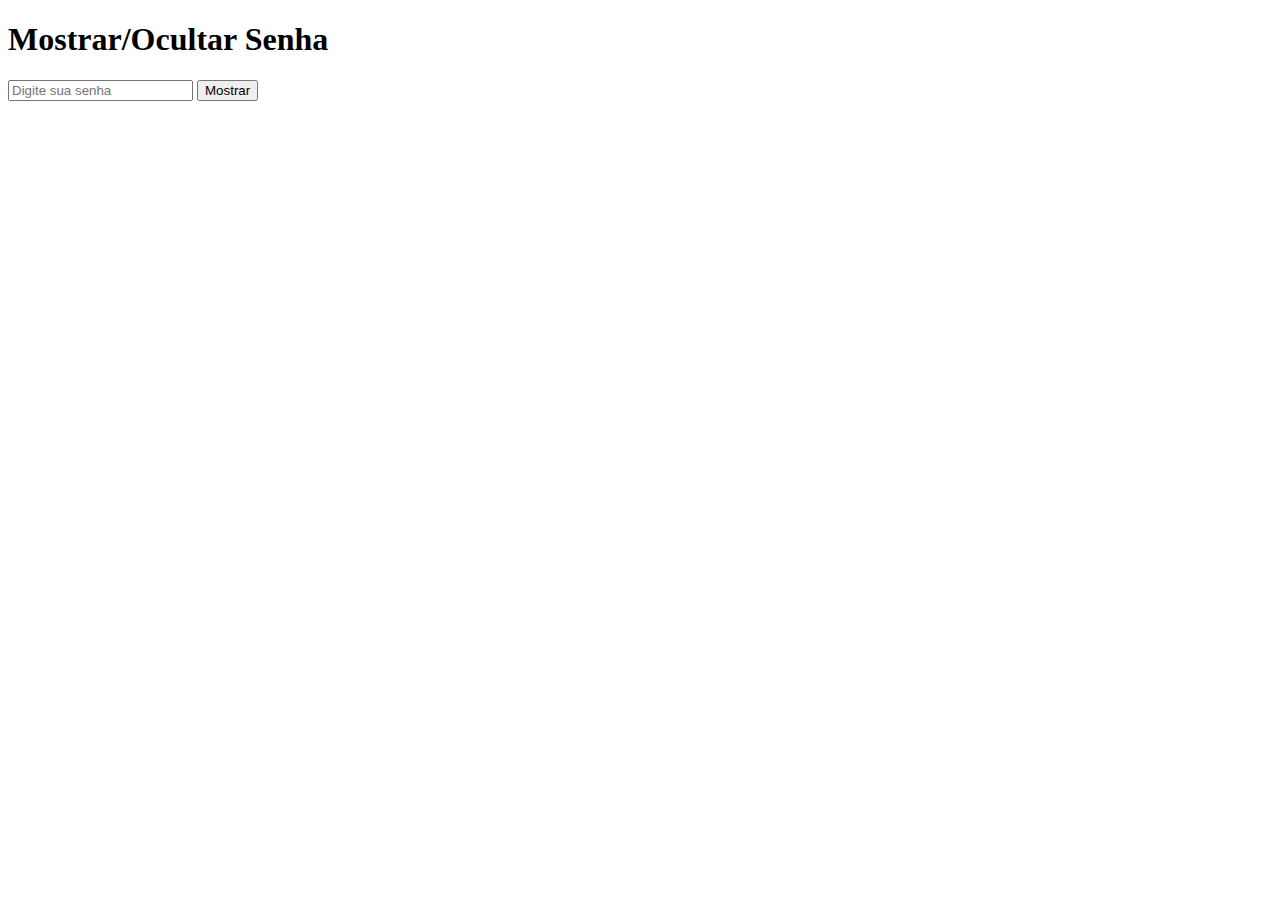
<file: questao3.html>
<!DOCTYPE html>
<html lang="en">
<head>
    <meta charset="UTF-8">
    <title>Mostrar/Ocultar Senha</title>
    <script>
        function togglePassword() {
            let passwordField = document.getElementById("password");
            let toggleButton = document.getElementById("toggleButton");
            if (passwordField.type === "password") {
                passwordField.type = "text";
                toggleButton.innerText = "Ocultar";
            } else {
                passwordField.type = "password";
                toggleButton.innerText = "Mostrar";
            }
        }
    </script>
</head>
<body>
    <h1>Mostrar/Ocultar Senha</h1>
    <input type="password" id="password" placeholder="Digite sua senha">
    <button id="toggleButton" onclick="togglePassword()">Mostrar</button>
</body>
</html>
</file>
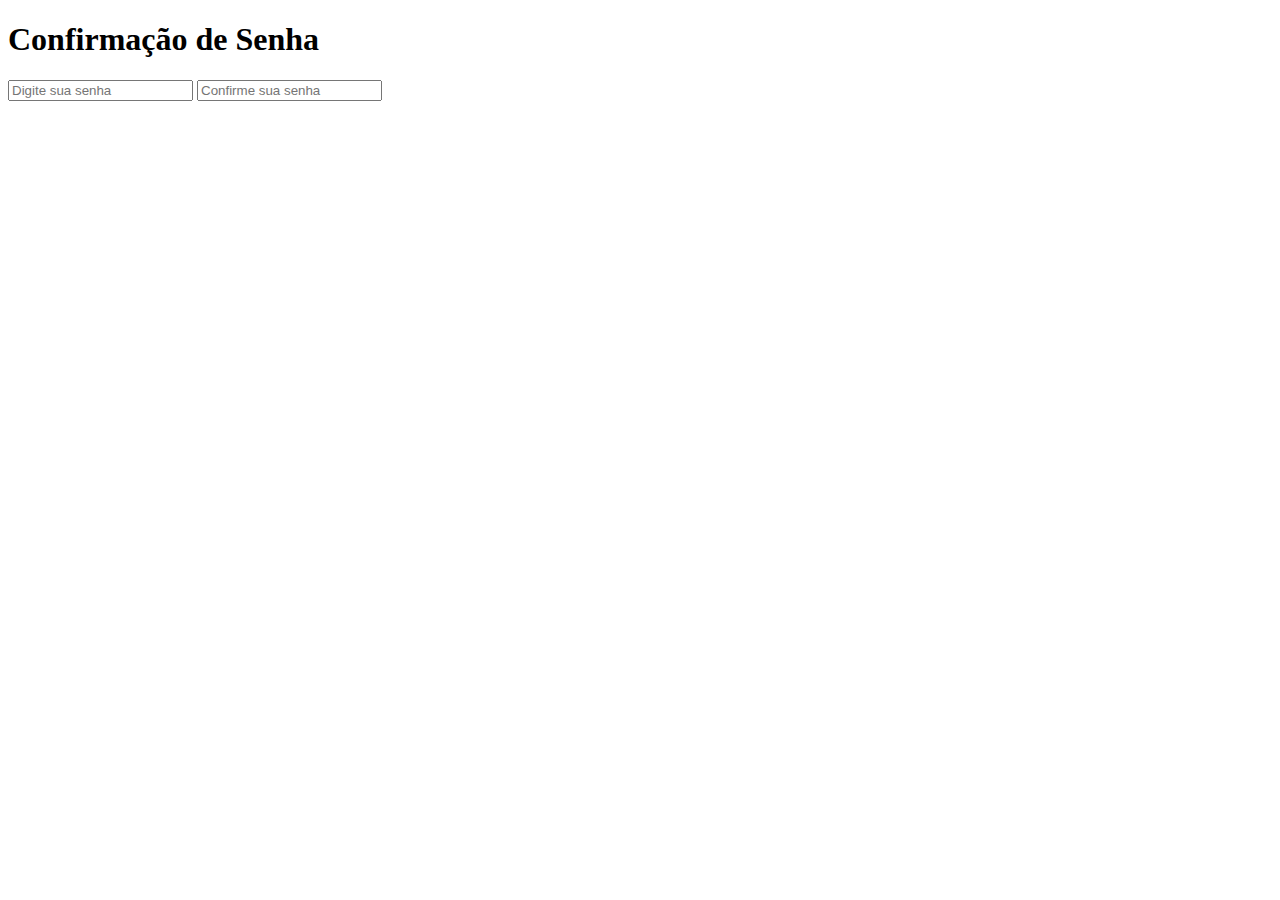
<file: questao4.html>
<!DOCTYPE html>
<html lang="en">
<head>
    <meta charset="UTF-8">
    <title>Confirmação de Senha</title>
    <script>
        function checkPasswordMatch() {
            let password = document.getElementById("password").value;
            let confirmPassword = document.getElementById("confirmPassword").value;
            let message = document.getElementById("message");
            
            if (password === confirmPassword) {
                message.style.color = "green";
                message.innerText = "As senhas são iguais";
            } else {
                message.style.color = "red";
                message.innerText = "As senhas não são iguais";
            }
        }
    </script>
</head>
<body>
    <h1>Confirmação de Senha</h1>
    <input type="password" id="password" placeholder="Digite sua senha" onkeyup="checkPasswordMatch()">
    <input type="password" id="confirmPassword" placeholder="Confirme sua senha" onkeyup="checkPasswordMatch()">
    <p id="message"></p>
</body>
</html>
</file>
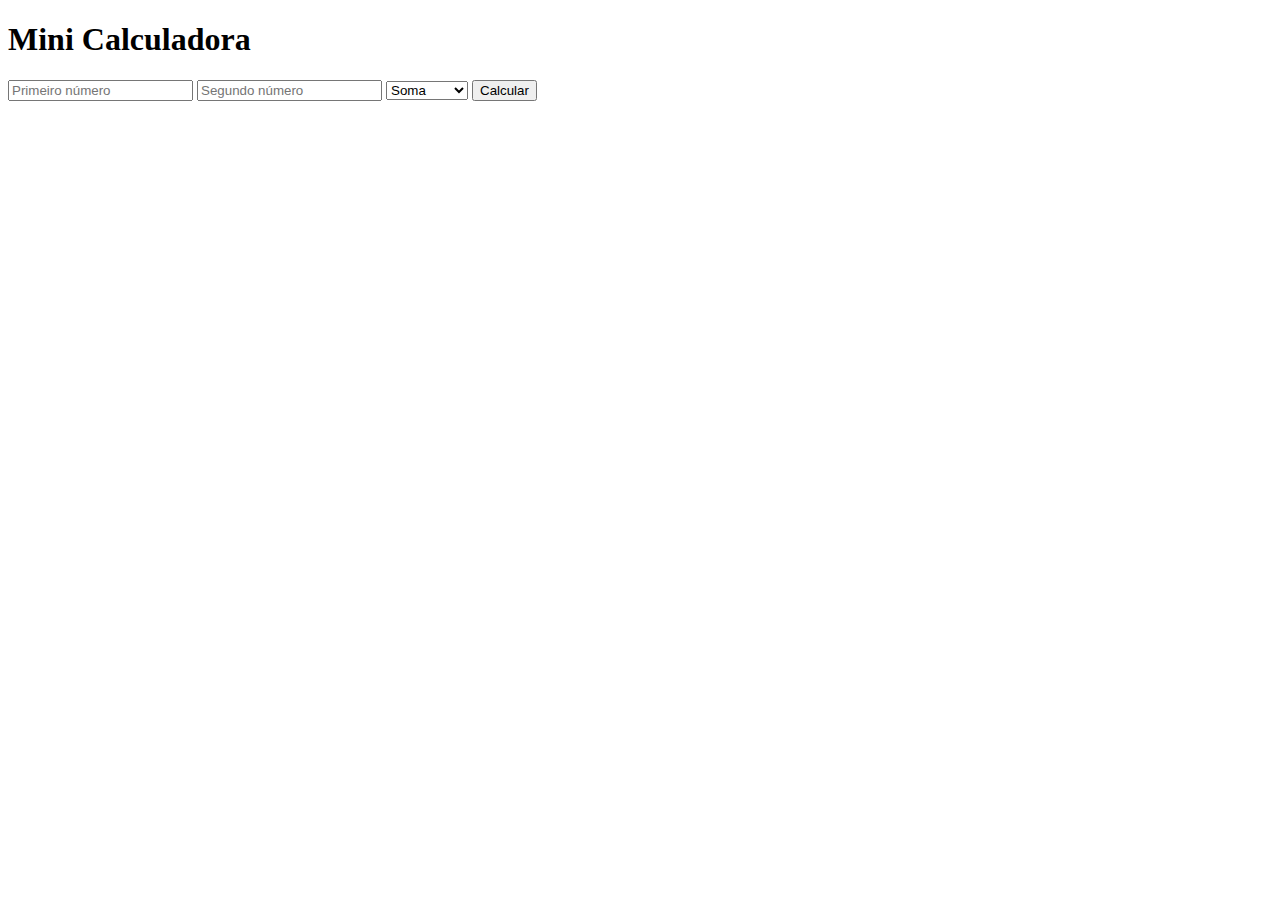
<file: questao5.html>
<!DOCTYPE html>
<html lang="en">
<head>
    <meta charset="UTF-8">
    <title>Mini Calculadora</title>
    <script>
        function calculate() {
            let num1 = parseFloat(document.getElementById("num1").value);
            let num2 = parseFloat(document.getElementById("num2").value);
            let operation = document.getElementById("operation").value;
            let result;

            try {
                if (isNaN(num1) || isNaN(num2)) {
                    throw "Por favor, insira números válidos.";
                }
                
                switch (operation) {
                    case "add":
                        result = num1 + num2;
                        break;
                    case "subtract":
                        result = num1 - num2;
                        break;
                    case "multiply":
                        result = num1 * num2;
                        break;
                    case "divide":
                        if (num2 === 0) throw "Divisão por zero não é permitida.";
                        result = num1 / num2;
                        break;
                    default:
                        throw "Operação desconhecida.";
                }
                
                document.getElementById("result").innerText = "Resultado: " + result;
            } catch (err) {
                document.getElementById("result").innerText = "Erro: " + err;
            }
        }
    </script>
</head>
<body>
    <h1>Mini Calculadora</h1>
    <input type="text" id="num1" placeholder="Primeiro número">
    <input type="text" id="num2" placeholder="Segundo número">
    <select id="operation">
        <option value="add">Soma</option>
        <option value="subtract">Subtrair</option>
        <option value="multiply">Multiplicar</option>
        <option value="divide">Dividir</option>
    </select>
    <button onclick="calculate()">Calcular</button>
    <p id="result"></p>
</body>
</html>
</file>
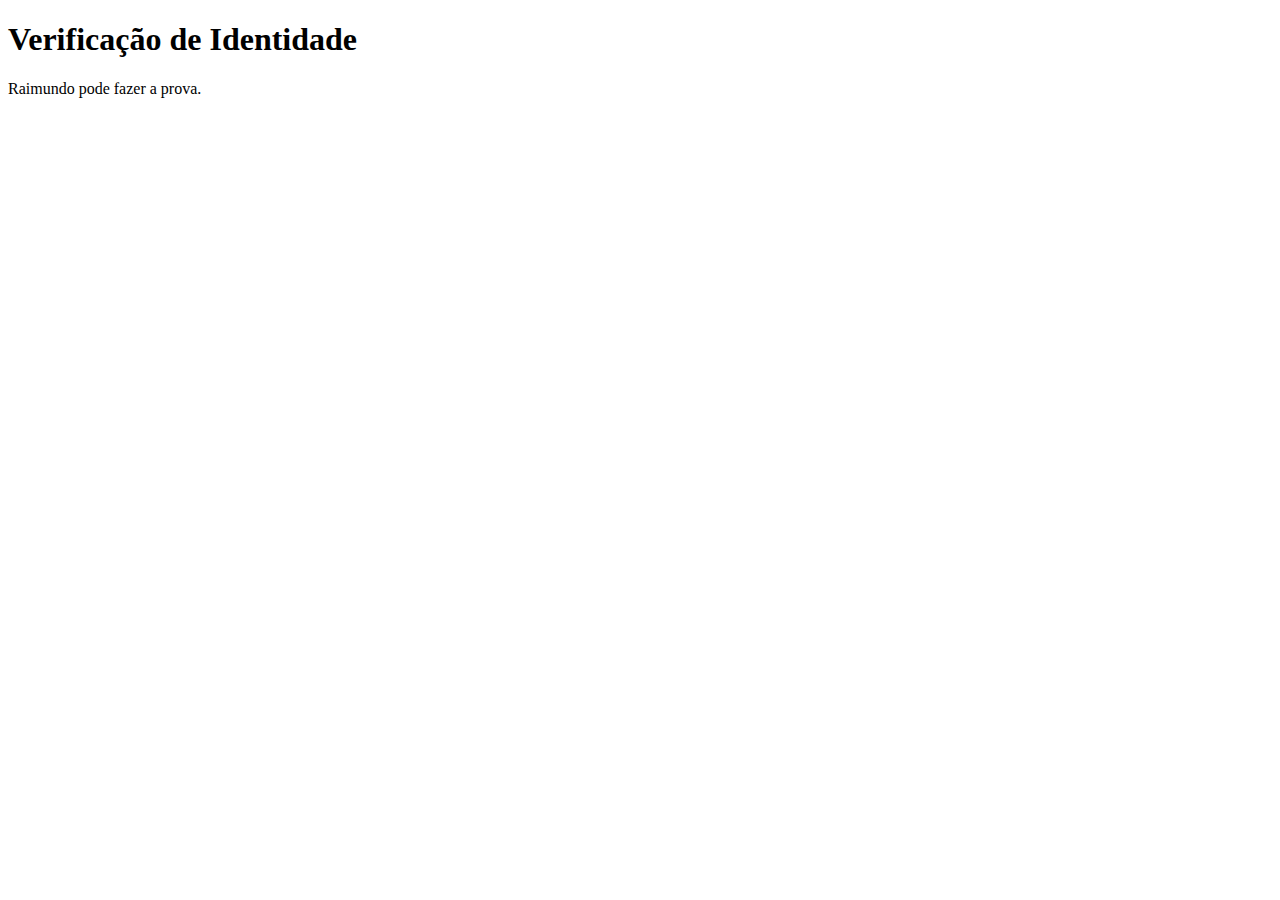
<file: questao6.html>
<!DOCTYPE html>
<html lang="en">
<head>
    <meta charset="UTF-8">
    <title>Verificação de Identidade</title>
    <script>
        function checkIdentity() {
            let hasID = true; // Suponha que ele tenha um documento de identidade
            let hasDriverLicense = false; // Suponha que ele não tenha uma carteira de motorista

            if (hasID || hasDriverLicense) {
                document.getElementById("message").innerText = "Raimundo pode fazer a prova.";
            } else {
                document.getElementById("message").innerText = "Raimundo não pode fazer a prova.";
            }
        }
    </script>
</head>
<body onload="checkIdentity()">
    <h1>Verificação de Identidade</h1>
    <p id="message"></p>
</body>
</html>
</file>
